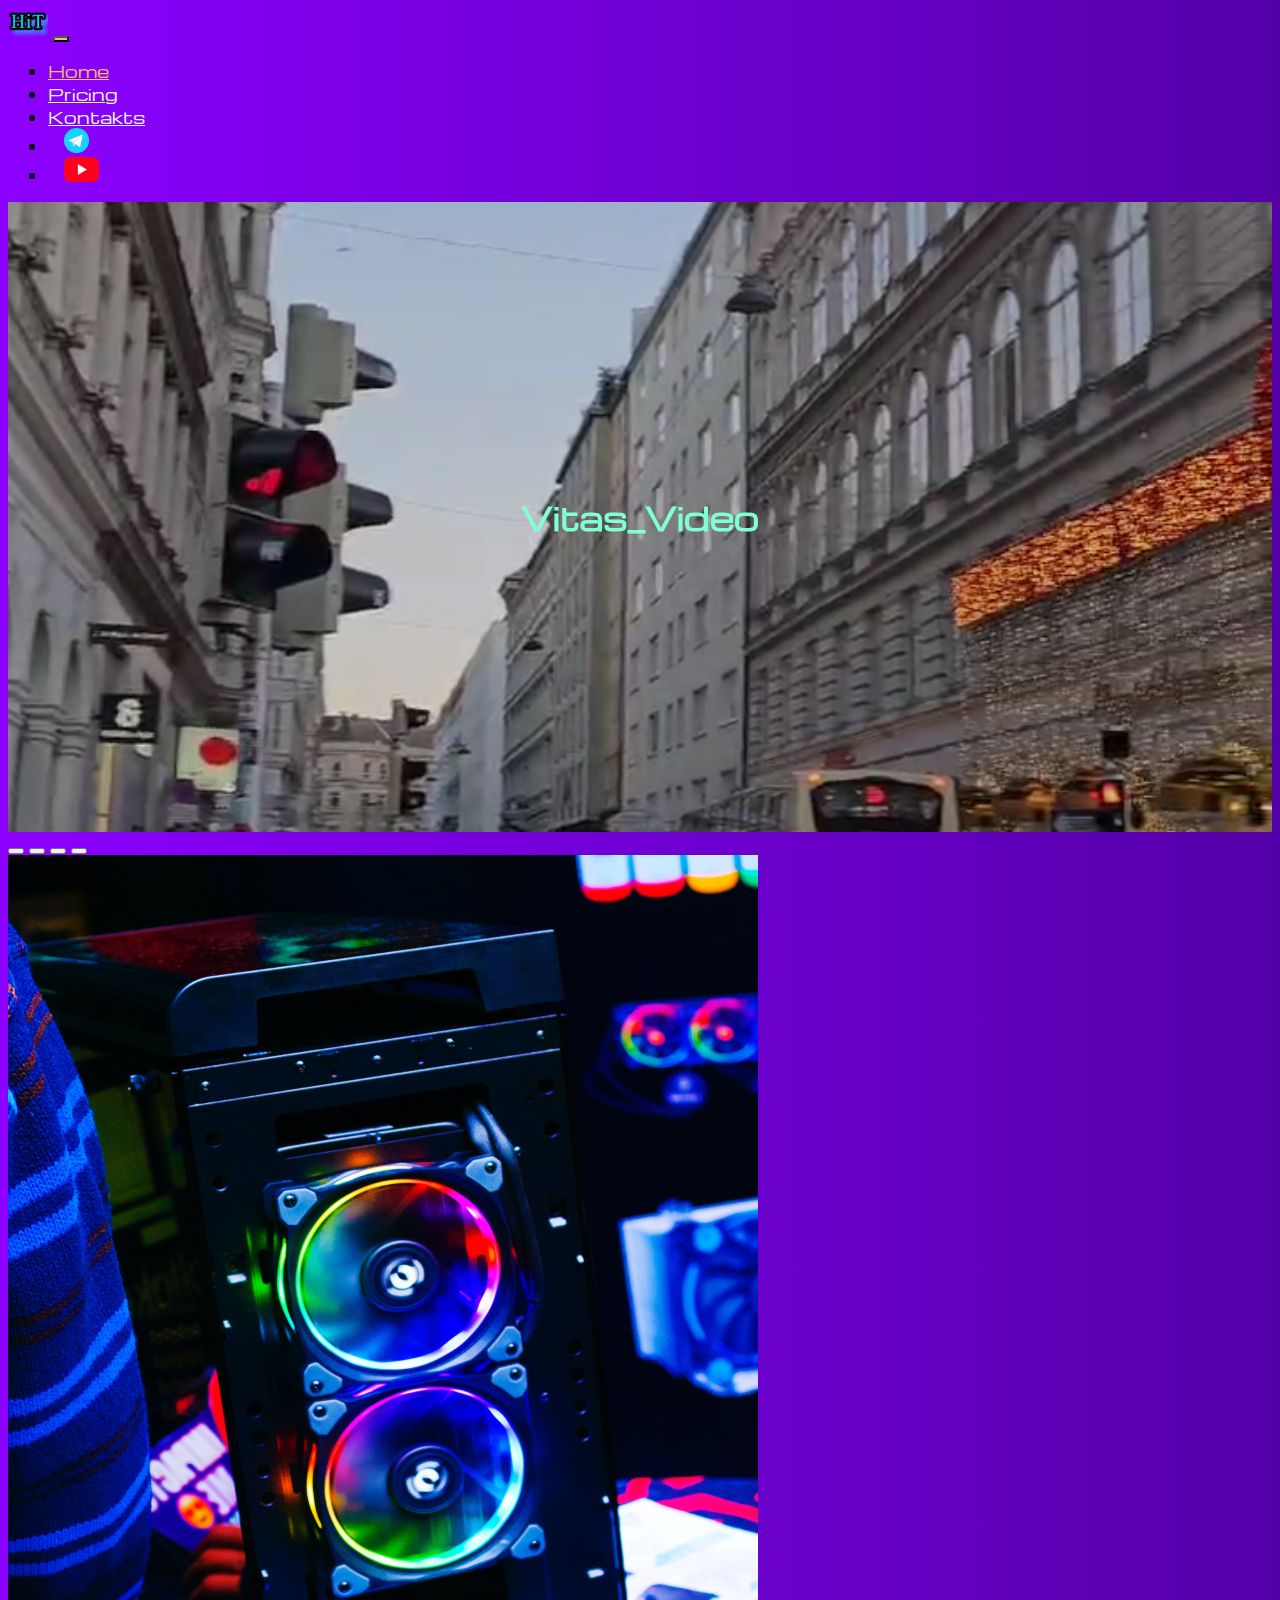
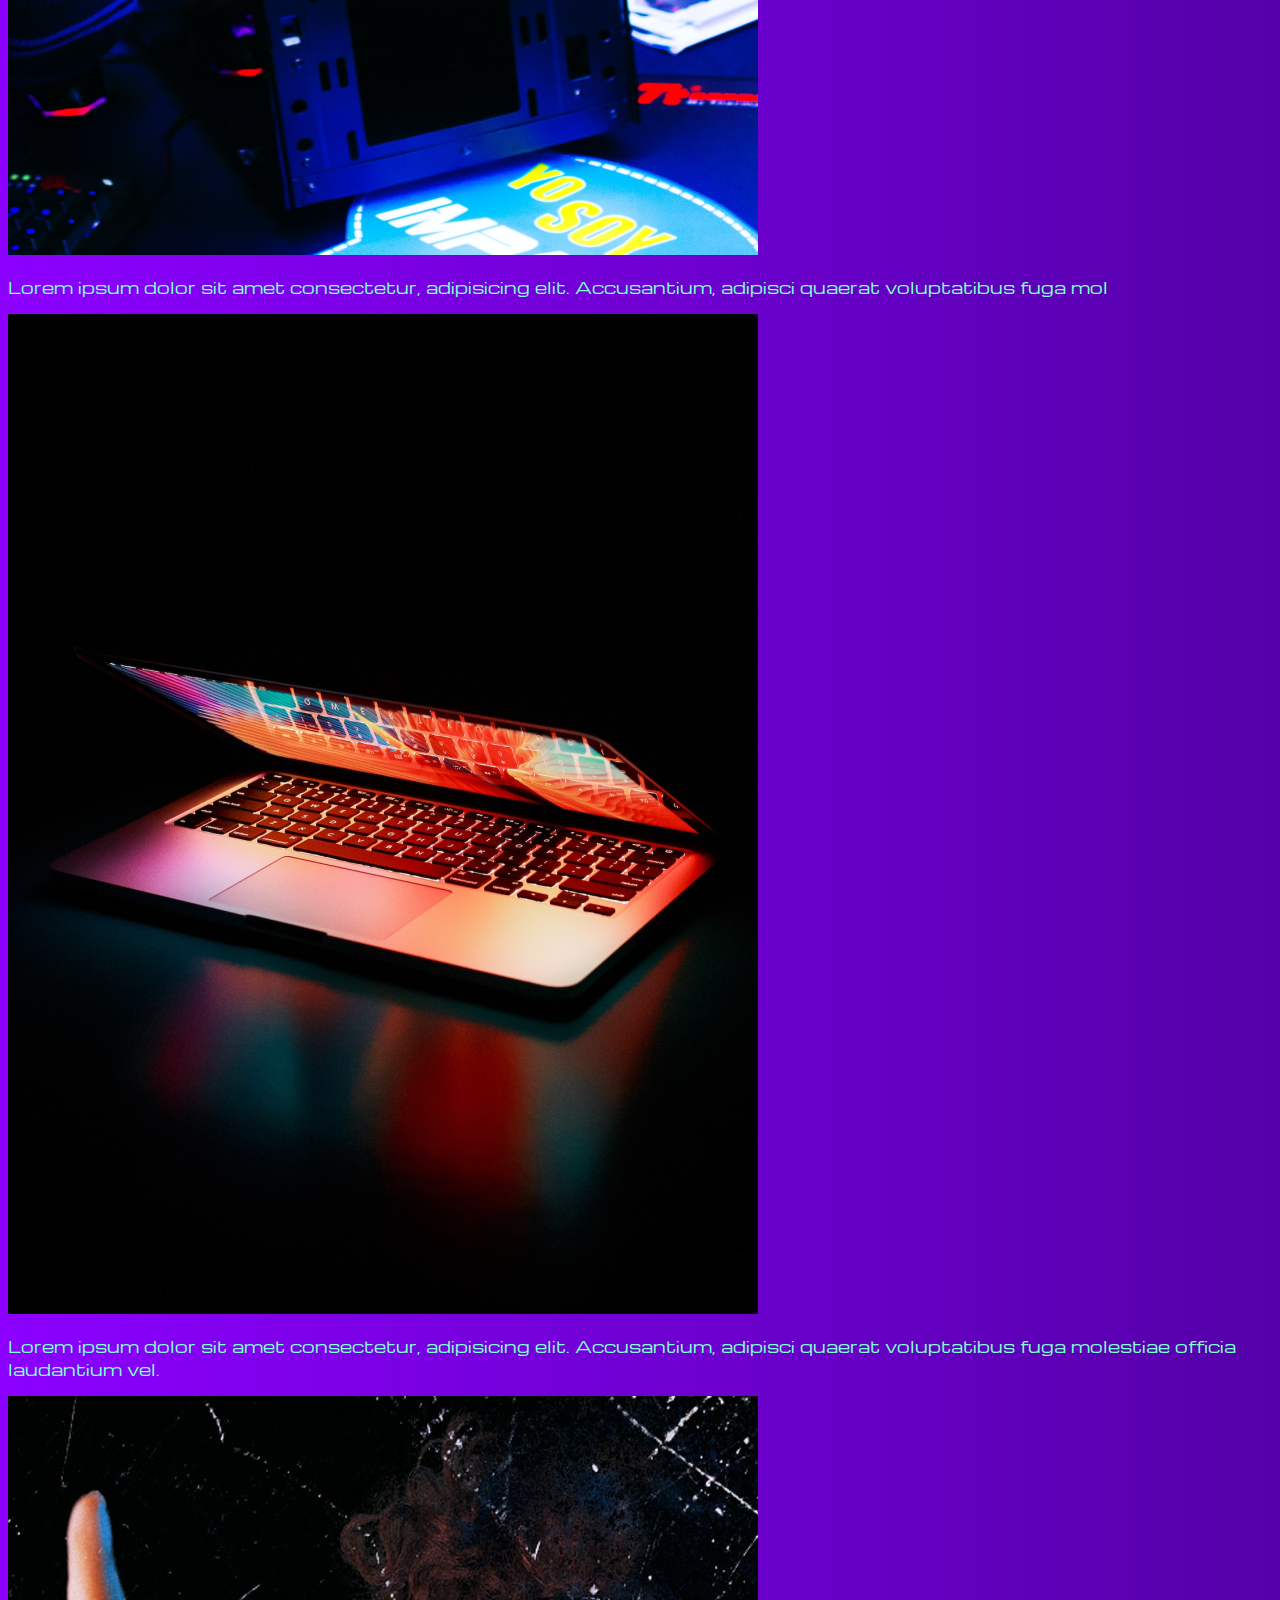
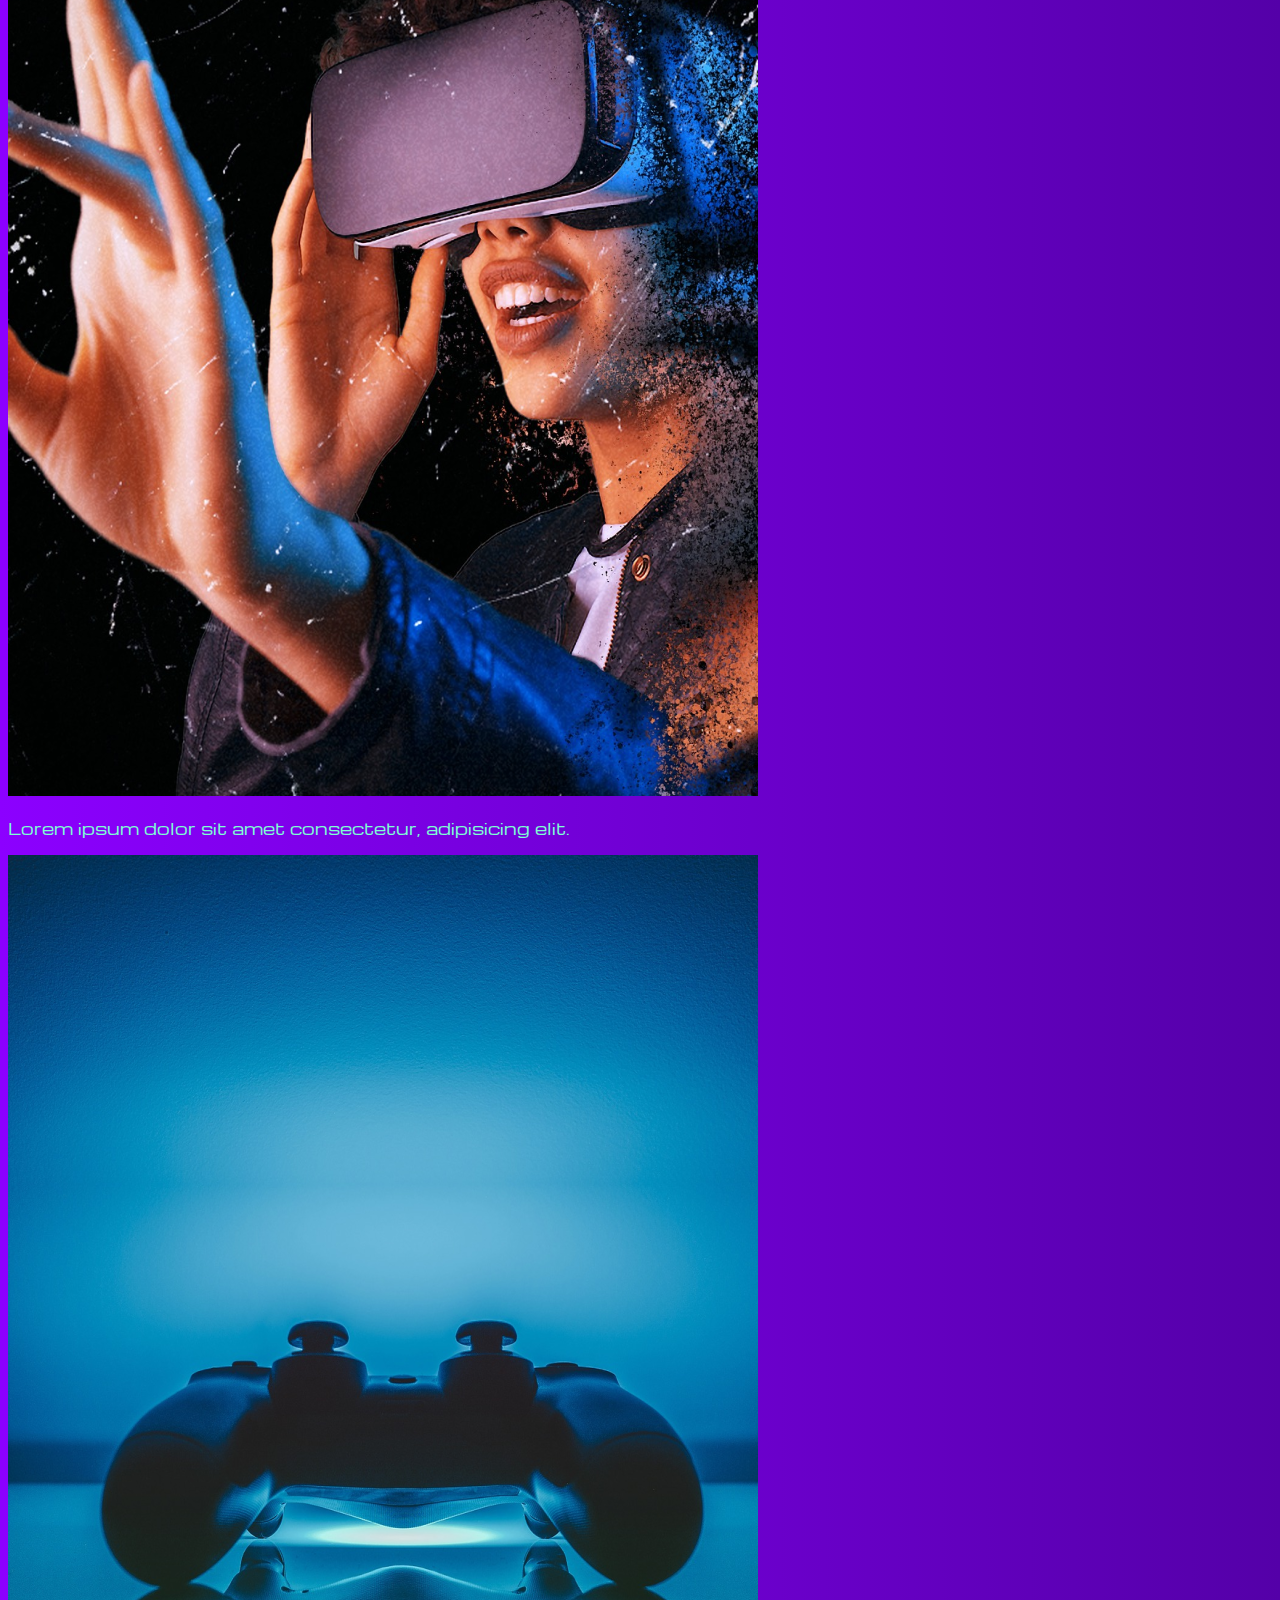
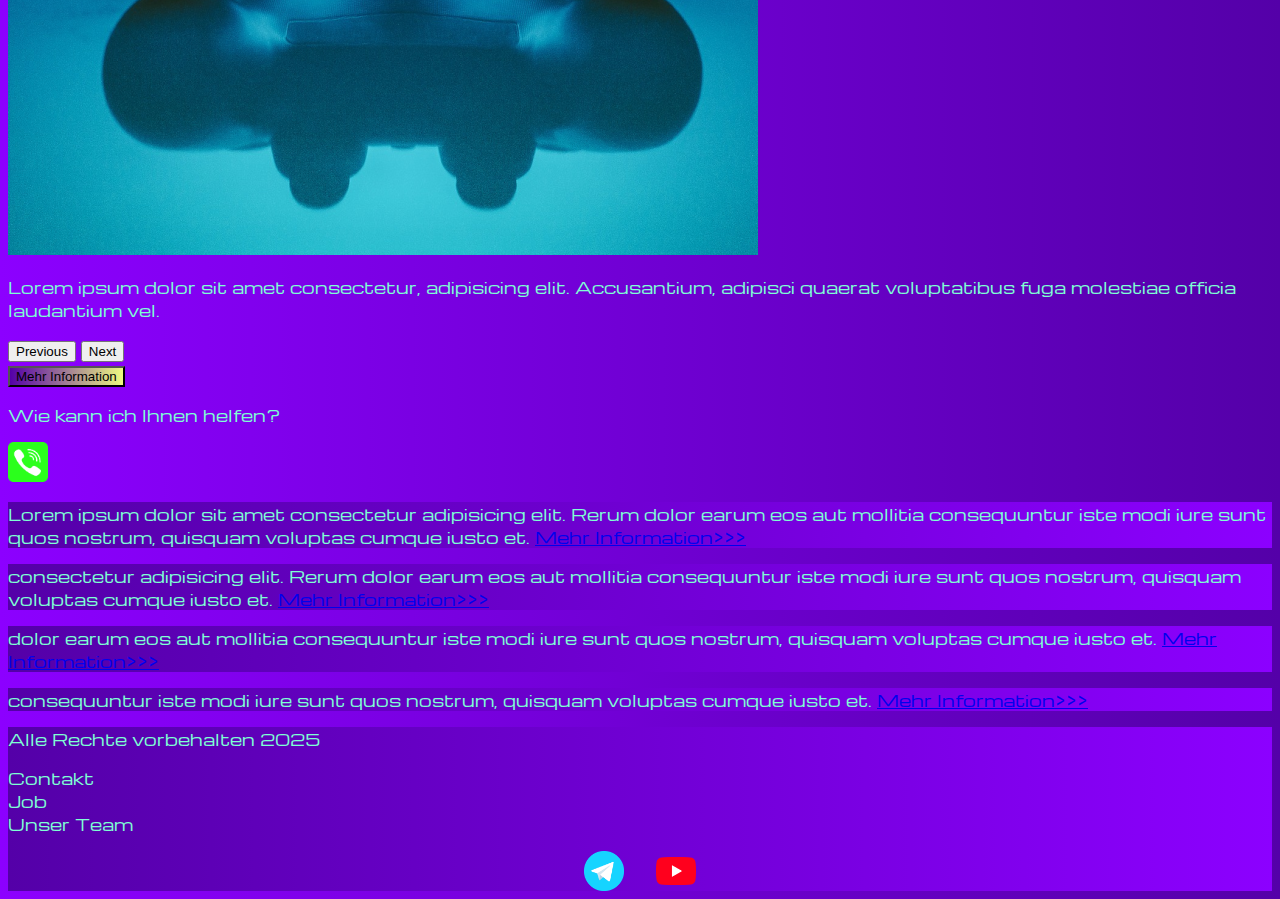
<file: index.html>
<!DOCTYPE html>
<html lang="en">

<head>
    <meta charset="UTF-8">
    <meta name="viewport" content="width=device-width, initial-scale=1.0">

    <link href="https://cdn.jsdelivr.net/npm/bootstrap@5.0.2/dist/css/bootstrap.min.css" rel="stylesheet"
        integrity="sha384-EVSTQN3/azprG1Anm3QDgpJLIm9Nao0Yz1ztcQTwFspd3yD65VohhpuuCOmLASjC" crossorigin="anonymous">

    <link rel="stylesheet" href="source/styles/mycss.css">
    <link rel="stylesheet" href="source/styles/bgvideo.css">

    <link rel="apple-touch-icon" sizes="180x180" href="source/files/favicon_io/apple-touch-icon.png">
    <link rel="icon" type="image/png" sizes="32x32" href="source/files/favicon_io/favicon-32x32.png">
    <link rel="icon" type="image/png" sizes="16x16" href="source/files/favicon_io/favicon-16x16.png">
    <link rel="manifest" href="source/files/favicon_io/site.webmanifest">
    

    <title>Vitas</title>

</head>

<body>
    <header>
        <nav class="navbar navbar-expand-lg navbar-light bg-dark">
            <div class="container-fluid">
                <a class="navbar-brand" href="/"><img src="source/images/logo.png" alt="..."></a>
                <button class="navbar-toggler" type="button" data-bs-toggle="collapse" data-bs-target="#navbarNav"
                    aria-controls="navbarNav" aria-expanded="false" aria-label="Toggle navigation">
                    <span class="navbar-toggler-icon"></span>
                </button>
                <div class="collapse navbar-collapse" id="navbarNav">
                    <ul class="navbar-nav">
                        <li class="nav-item">
                            <a class="nav-link active" aria-current="page" href="/">Home</a>
                        </li>
                        <li class="nav-item">
                            <a class="nav-link" href="pricing.html">Pricing</a>
                        </li>
                        <li class="nav-item">
                            <a class="nav-link" href="pricing.html">Kontakts</a>
                        </li>
                        <li class="nav-item">
                            <a class="nav-link" href="pricing.html">
                                <img class="tg-anim" style="width: 25px; margin-inline: 1em;" src="source/files/tg.png"
                                    alt="">
                            </a>
                        </li>
                        <li class="nav-item">
                            <a class="nav-link" href="pricing.html">
                                <img class="yt-anim" style="width: 35px; margin-inline: 1em;" src="source/files/yt.png"
                                    alt="">
                            </a>
                        </li>
                    </ul>
                </div>
            </div>
        </nav>
    </header>

    <section>
        <div class="bgvideo">
            <video src="source/files/bg-video.mp4" type="video/mp4" autoplay muted loop ></video>
            <div class="effect"></div>
            <div class="video-text">
                <h1>Vitas_Video</h1>
            </div>
        </div>

        <div class="container-fluid mt-4"></div>
        <div class="row">
            <div class="col-lg-1 sl">
                
            </div>

            <div class="col-lg-8 col-md-12">
                <div class="row">

                    <div id="carouselExampleIndicators" class="carousel slide" data-bs-ride="true">
                        <div class="carousel-indicators">
                            <button type="button" data-bs-target="#carouselExampleIndicators" data-bs-slide-to="0"
                                class="active" aria-current="true" aria-label="Slide 1"></button>
                            <button type="button" data-bs-target="#carouselExampleIndicators" data-bs-slide-to="1"
                                aria-label="Slide 2"></button>
                            <button type="button" data-bs-target="#carouselExampleIndicators" data-bs-slide-to="2"
                                aria-label="Slide 3"></button>
                            <button type="button" data-bs-target="#carouselExampleIndicators" data-bs-slide-to="3"
                                aria-label="Slide 4"></button>

                        </div>
                        <div class="carousel-inner">
                            <div class="carousel-item active">
                                <div class="d-block w-100">
                                    <div class="row">
                                        <div class="col-lg-6 col-md-6">
                                            <img src="source/images/gaming pc.png" class="w-100" alt="...">
                                        </div>
                                        <div class="col-lg-6 col-md-6 slide-text">
                                            <p>Lorem ipsum dolor sit amet consectetur, adipisicing elit. Accusantium,
                                                adipisci quaerat voluptatibus fuga mol</p>
                                        </div>
                                    </div>
                                </div>
                            </div>
                            <div class="carousel-item">
                                <div class="d-block w-100">
                                    <div class="row">
                                        <div class="col-lg-6 col-md-6">
                                            <img src="source/images/laptop.png" class="w-100" alt="...">
                                        </div>
                                        <div class="col-lg-6 col-md-6 slide-text">
                                            <p>Lorem ipsum dolor sit amet consectetur, adipisicing elit. Accusantium,
                                                adipisci quaerat voluptatibus fuga molestiae officia laudantium vel.</p>
                                        </div>
                                    </div>
                                </div>
                            </div>
                            <div class="carousel-item">
                                <div class="d-block w-100">
                                    <div class="row">
                                        <div class="col-lg-6 col-md-6">
                                            <img src="source/images/vr.png" class="w-100" alt="...">
                                        </div>
                                        <div class="col-lg-6 col-md-6 slide-text">
                                            <p> Lorem ipsum dolor sit amet consectetur, adipisicing elit. </p>
                                        </div>
                                    </div>
                                </div>
                            </div>
                            <div class="carousel-item">
                                <div class="d-block w-100">
                                    <div class="row">
                                        <div class="col-lg-6 col-md-6">
                                            <img src="source/images/controller.png" class="w-100" alt="...">
                                        </div>
                                        <div class="col-lg-6 col-md-6 slide-text">
                                            <p>Lorem ipsum dolor sit amet consectetur, adipisicing elit. Accusantium,
                                                adipisci quaerat voluptatibus fuga molestiae officia laudantium vel.</p>
                                        </div>
                                    </div>
                                </div>
                            </div>
                        </div>
                        <button class="carousel-control-prev" type="button" data-bs-target="#carouselExampleIndicators"
                            data-bs-slide="prev">
                            <span class="carousel-control-prev-icon" aria-hidden="true"></span>
                            <span class="visually-hidden">Previous</span>
                        </button>
                        <button class="carousel-control-next" type="button" data-bs-target="#carouselExampleIndicators"
                            data-bs-slide="next">
                            <span class="carousel-control-next-icon" aria-hidden="true"></span>
                            <span class="visually-hidden">Next</span>
                        </button>
                    </div>

                    <div class="col-lg-12 md-12 text-center mt-4">
                        <button type="button" class="btn btn-outline-primary btn-lg my-4">Mehr Information</button>
                    </div>

                    <div class="col-lg-12 md-12 text-center mt-4">
                        <p>Wie kann ich Ihnen helfen?</p>
                    </div>
                    <div class="col-lg-12 md-12 text-center">
                        <img class="call-anim" style="width: 40px;" src="source/files/phone.png" alt="">
                    </div>


                </div>
            </div>
            <div class="col-lg-3 col-md-12">
                <div class="row px-2">
                    <div class="col-lg-11 sidebar my-4">
                        <p>Lorem ipsum dolor sit amet consectetur adipisicing elit. Rerum dolor earum eos aut mollitia
                            consequuntur iste modi iure sunt quos nostrum, quisquam voluptas cumque iusto et. <a
                                href="#">Mehr Information>>></a> </p>
                    </div>
                    <div class="col-lg-11 sidebar my-4">
                        <p> consectetur adipisicing elit. Rerum dolor earum eos aut mollitia consequuntur iste modi iure
                            sunt quos nostrum, quisquam voluptas cumque iusto et. <a href="#">Mehr Information>>></a>
                        </p>
                    </div>
                    <div class="col-lg-11 sidebar my-4">
                        <p> dolor earum eos aut mollitia consequuntur iste modi iure sunt quos nostrum, quisquam
                            voluptas cumque iusto et. <a href="#">Mehr Information>>></a> </p>
                    </div>
                    <div class="col-lg-11 sidebar my-4">
                        <p> consequuntur iste modi iure sunt quos nostrum, quisquam voluptas cumque iusto et. <a
                                href="#">Mehr Information>>></a> </p>
                    </div>

                </div>

            </div>

        </div>

    </section>

    <footer class="mt-4">
        <div class="container-fluid">
            <div class="row">
                <div class="col-lg-4 md-12 footer-text text-center">
                    <p>Alle Rechte vorbehalten 2025</p>
                </div>
                <div class="col-lg-4 md-12 footer-text text-center">
                    <p>Contakt <br> Job <br> Unser Team</p>
                </div>
                <div class="col-lg-4 md-12 media-links">
                    <img style="width: 40px; margin-inline: 1em;" src="source/files/tg.png" alt="">
                    <img style="width: 40px; margin-inline: 1em;" src="source/files/yt.png" alt="">
                </div>
            </div>
        </div>
    </footer>







    <script src="https://cdn.jsdelivr.net/npm/bootstrap@5.0.2/dist/js/bootstrap.bundle.min.js"
        integrity="sha384-MrcW6ZMFYlzcLA8Nl+NtUVF0sA7MsXsP1UyJoMp4YLEuNSfAP+JcXn/tWtIaxVXM"
        crossorigin="anonymous"></script>
</body>

</html>
</file>
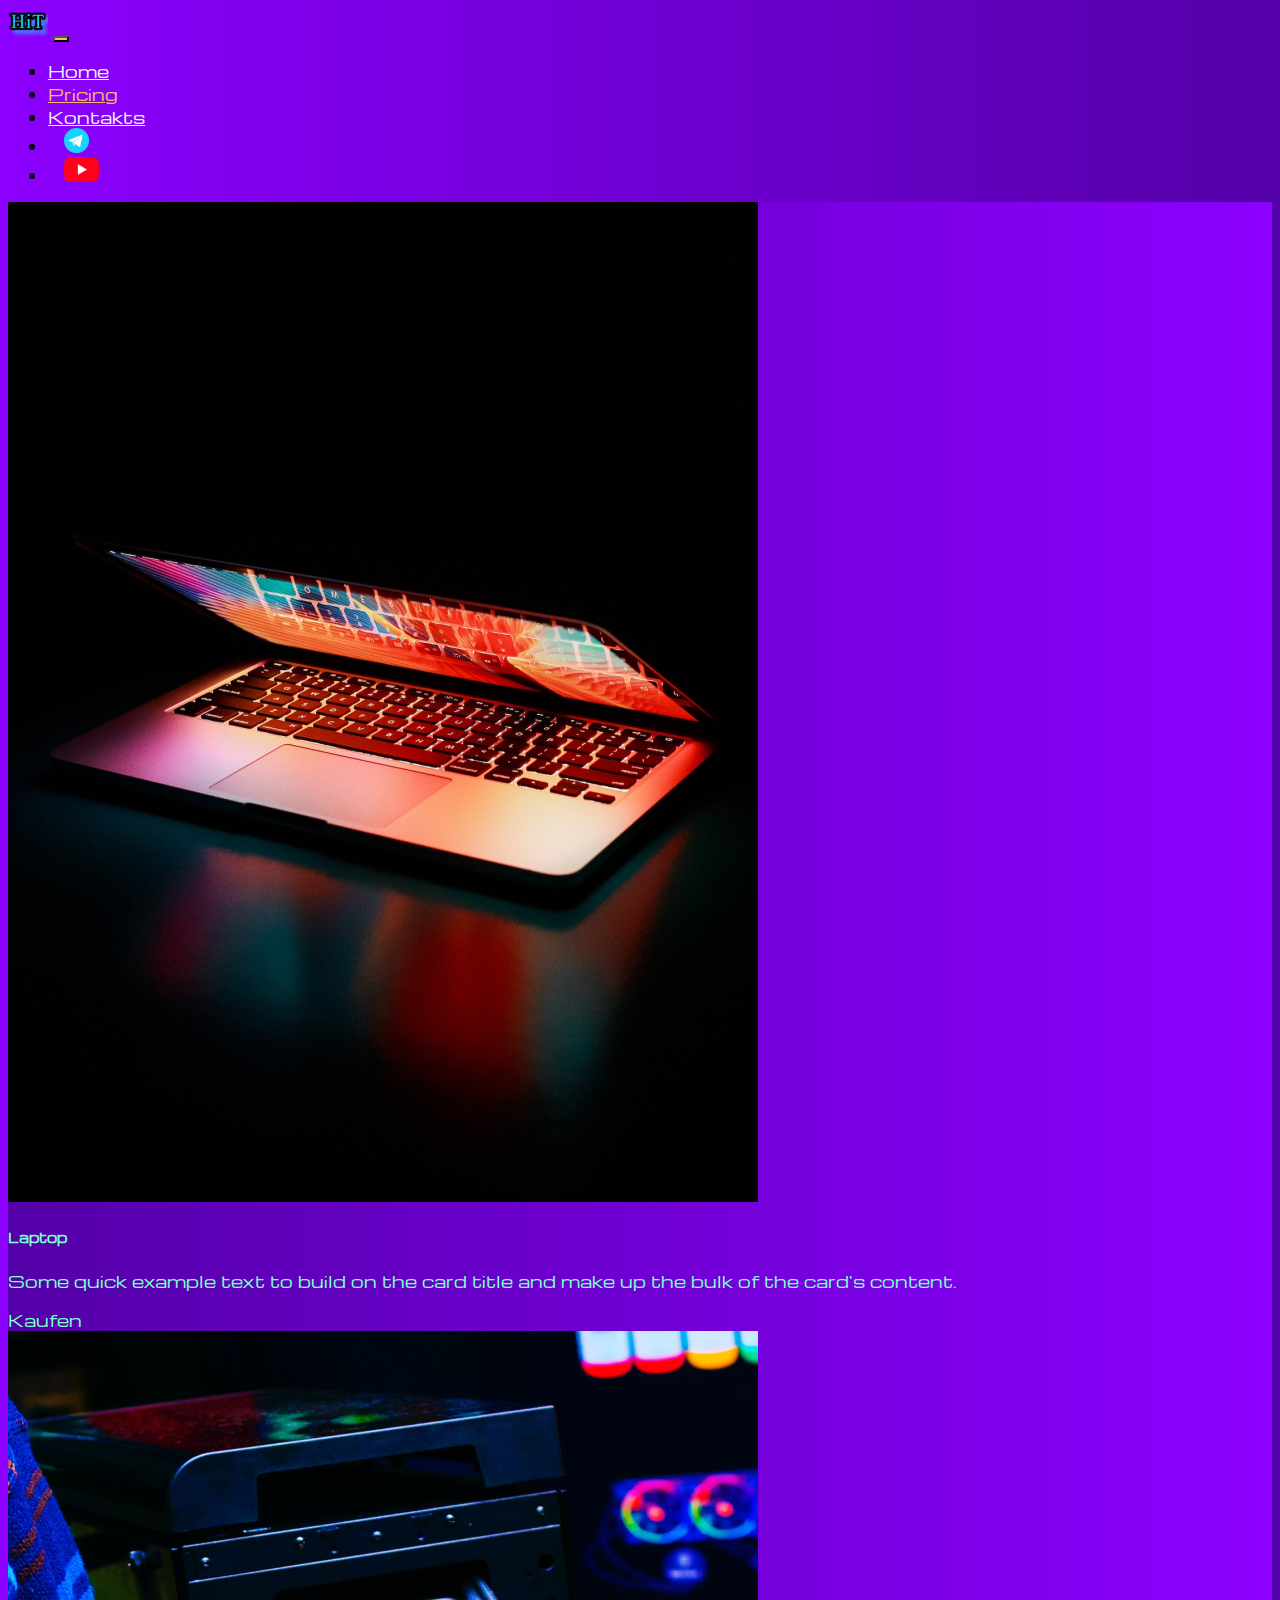
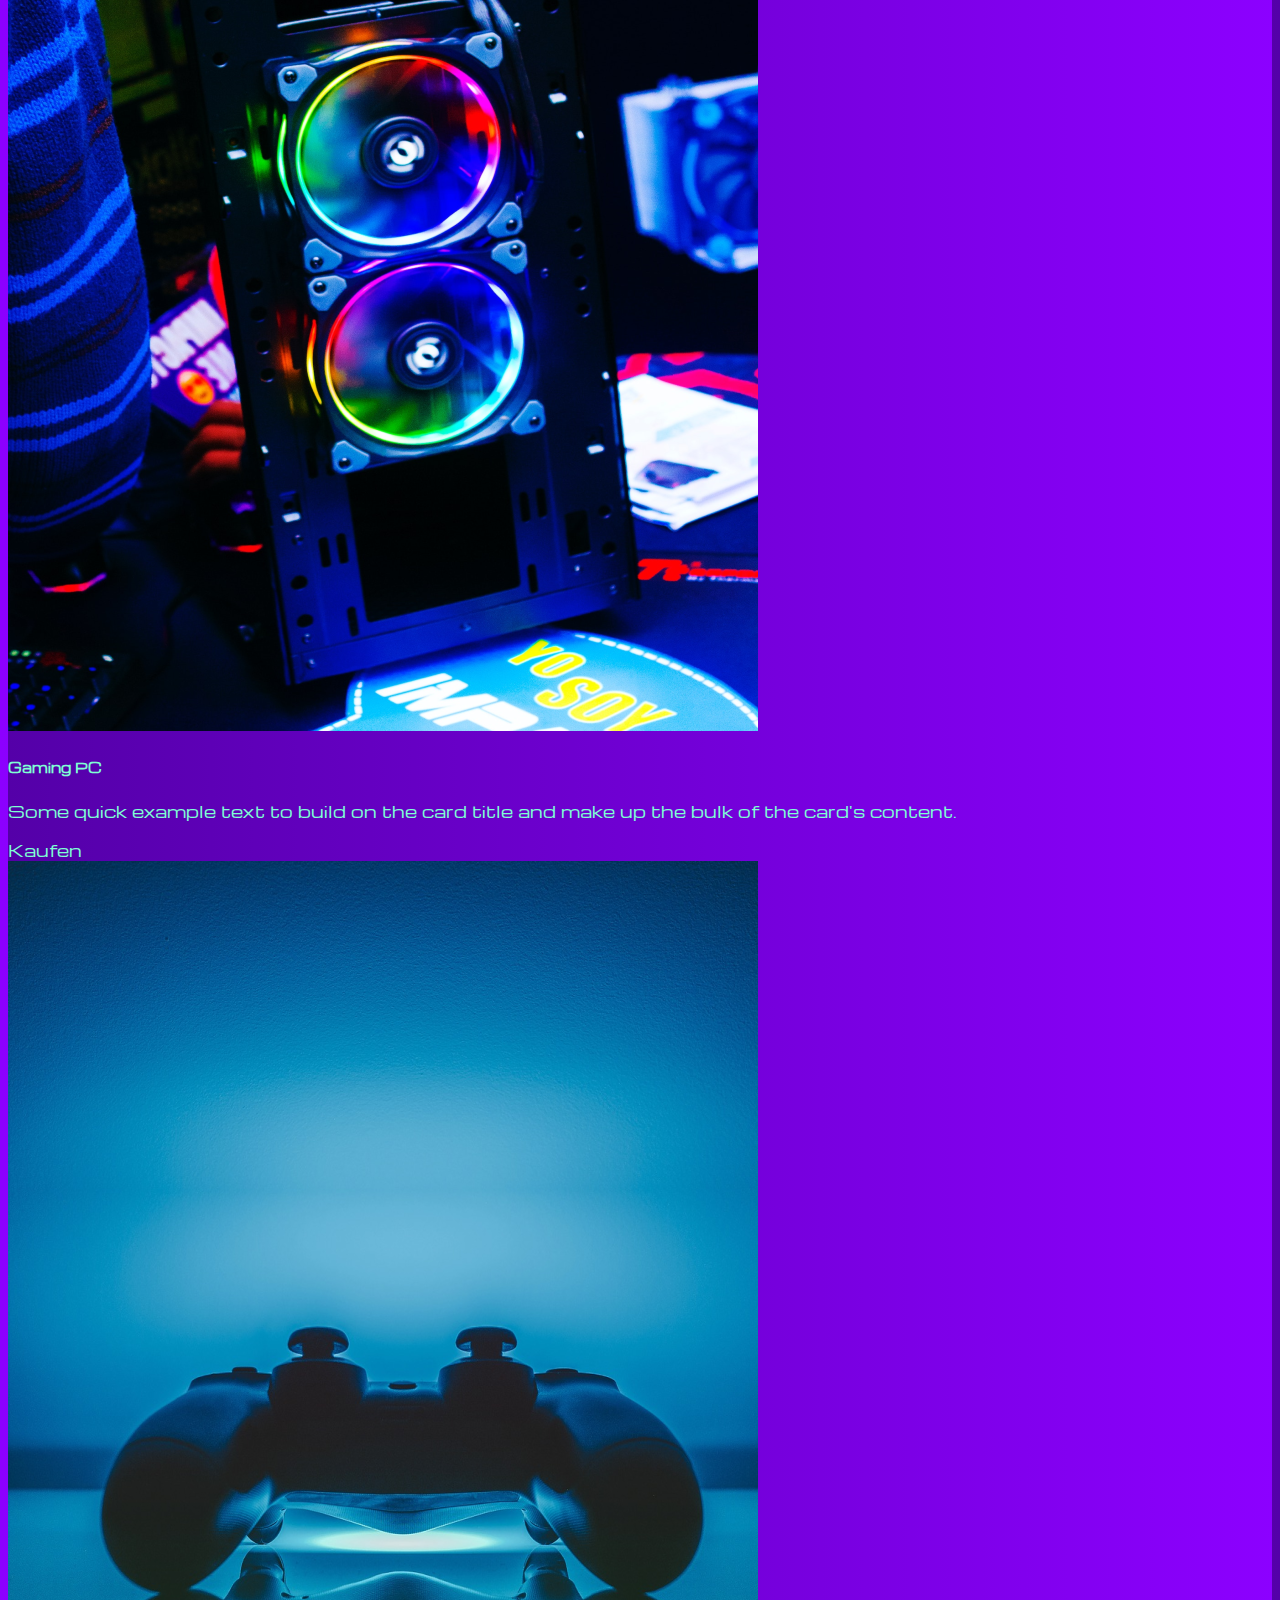
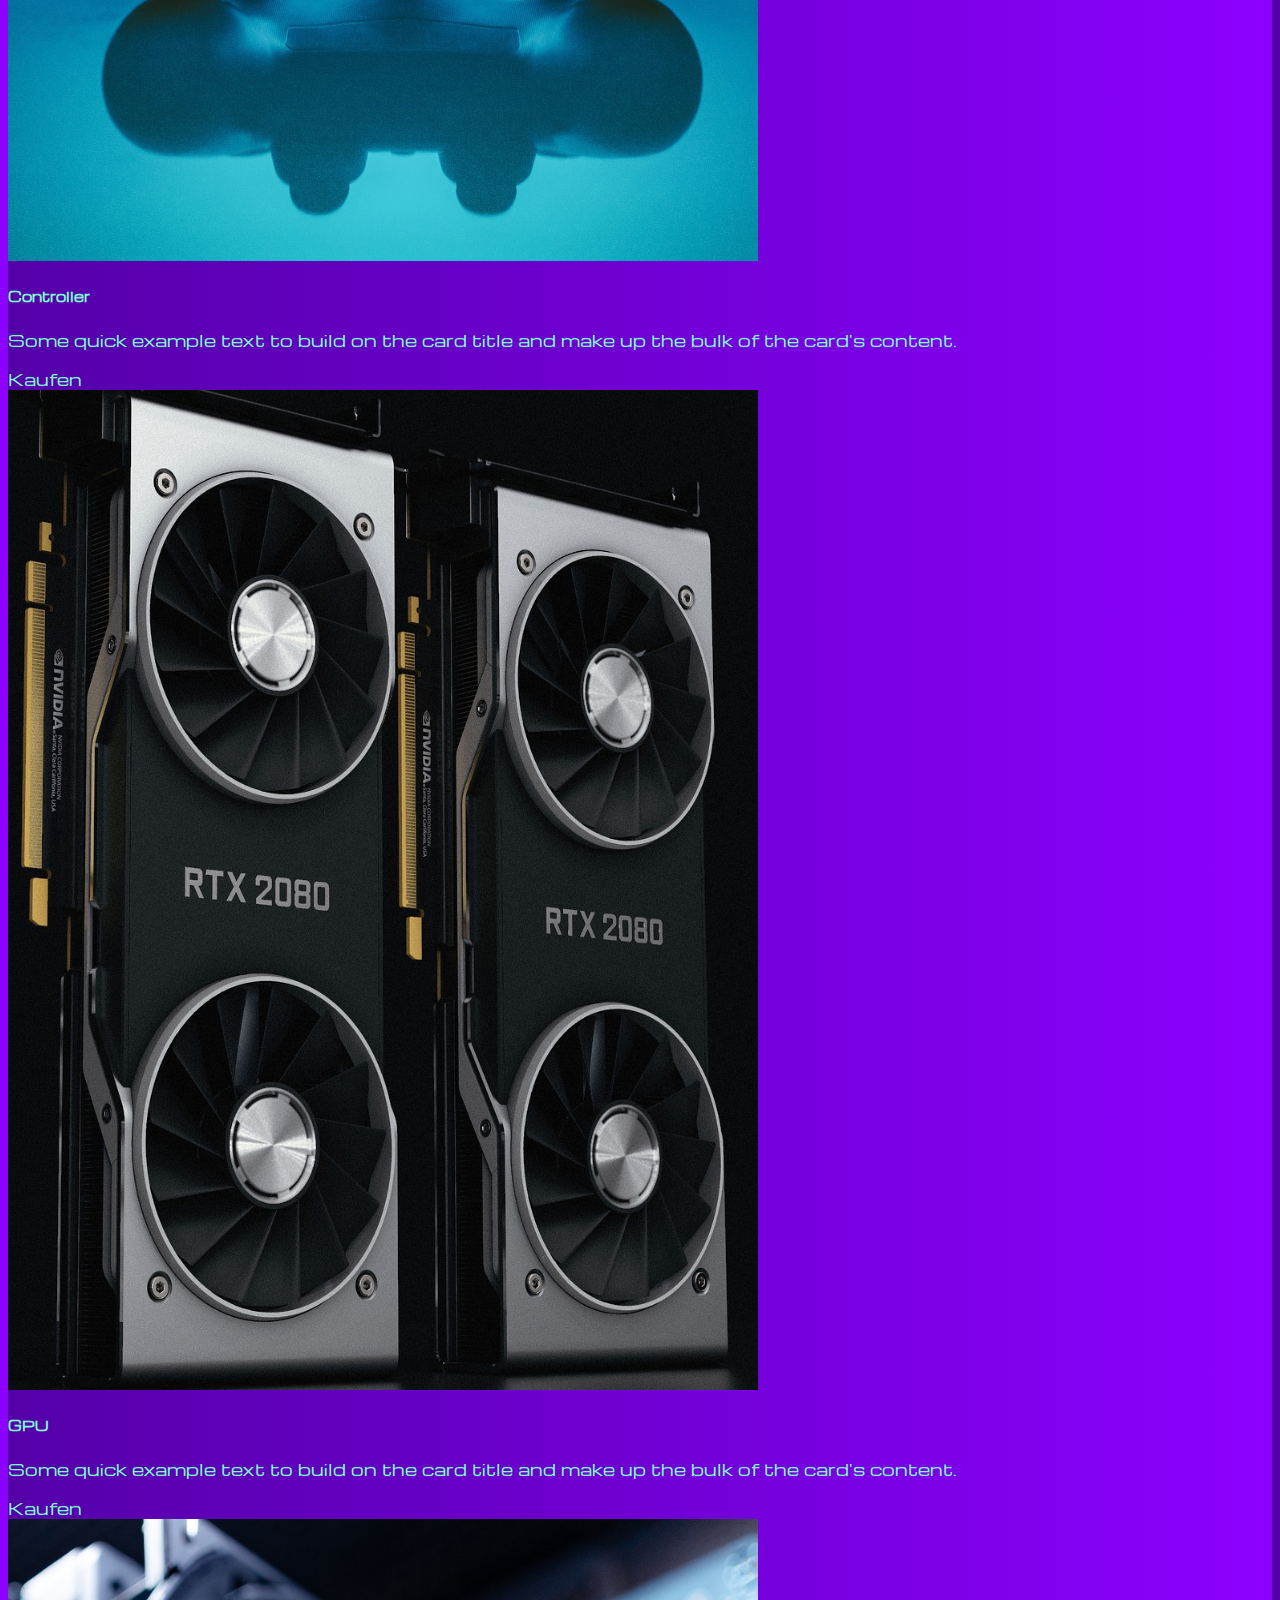
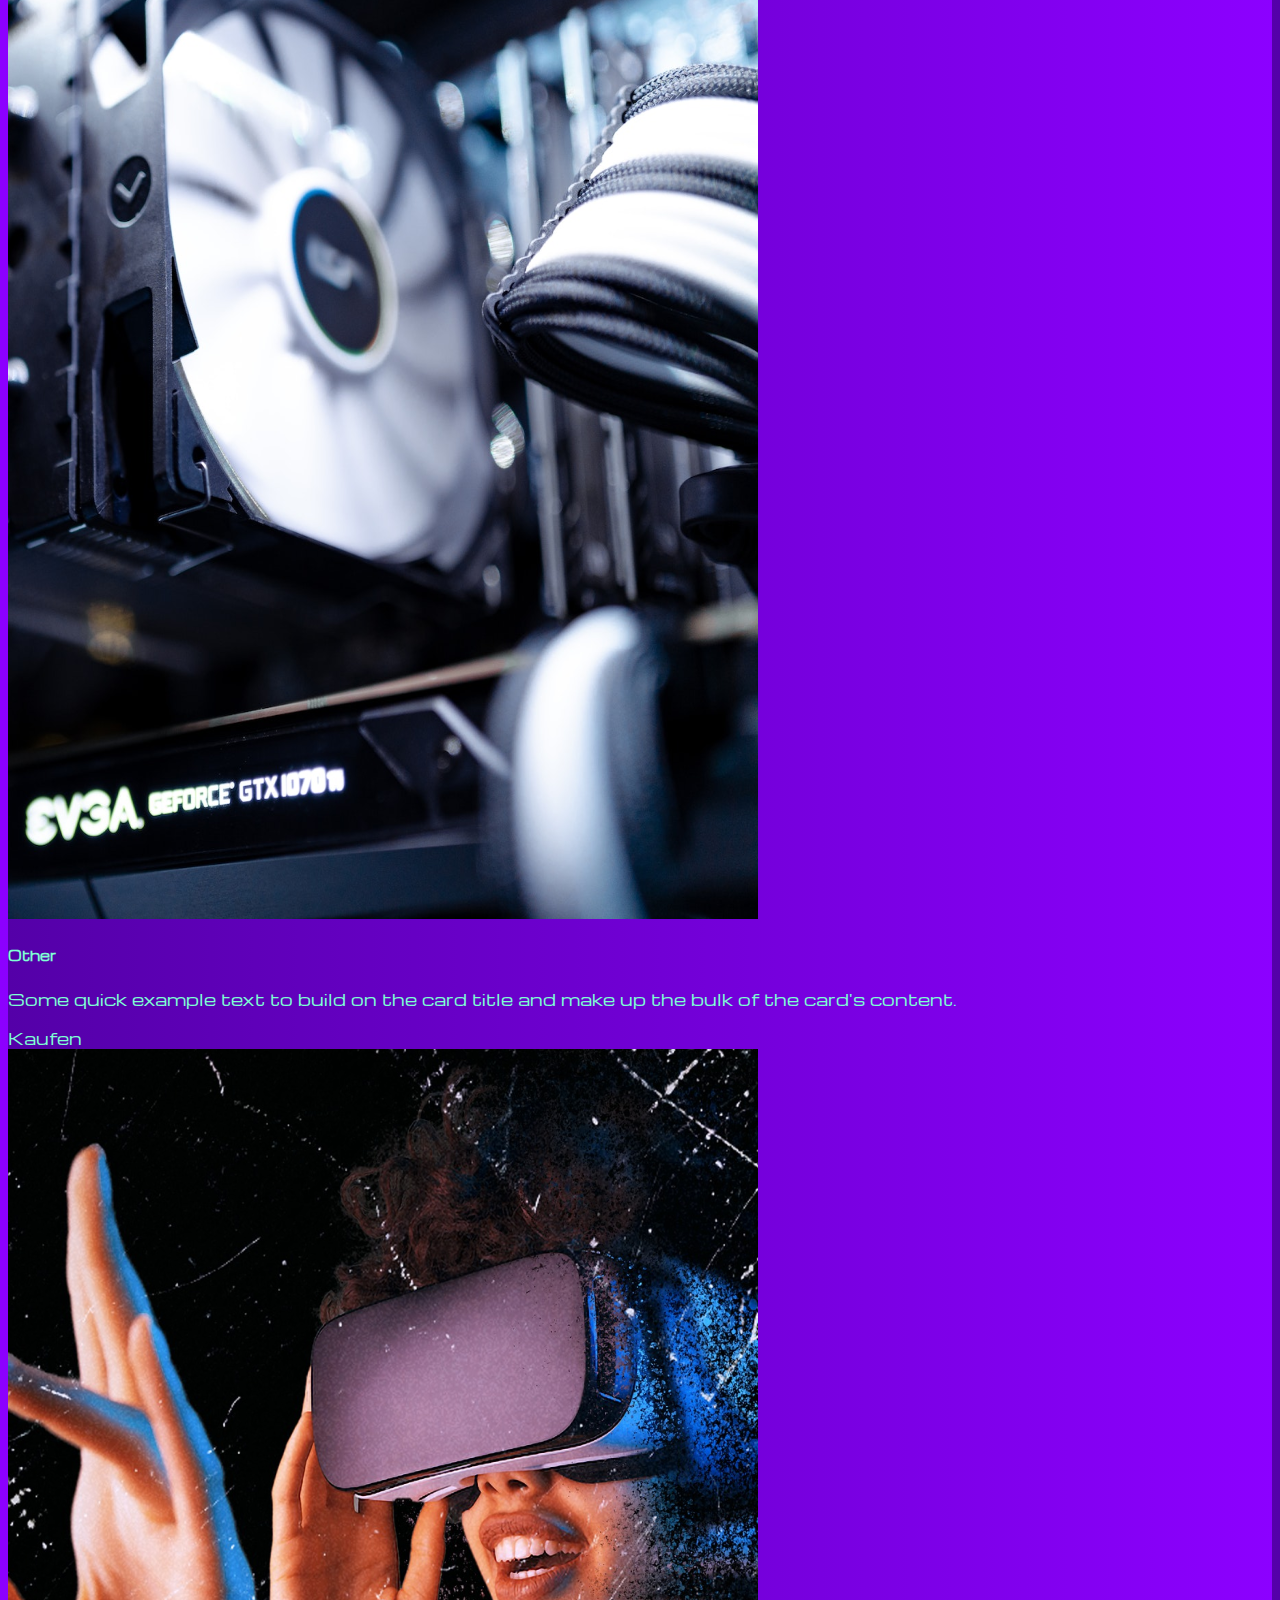
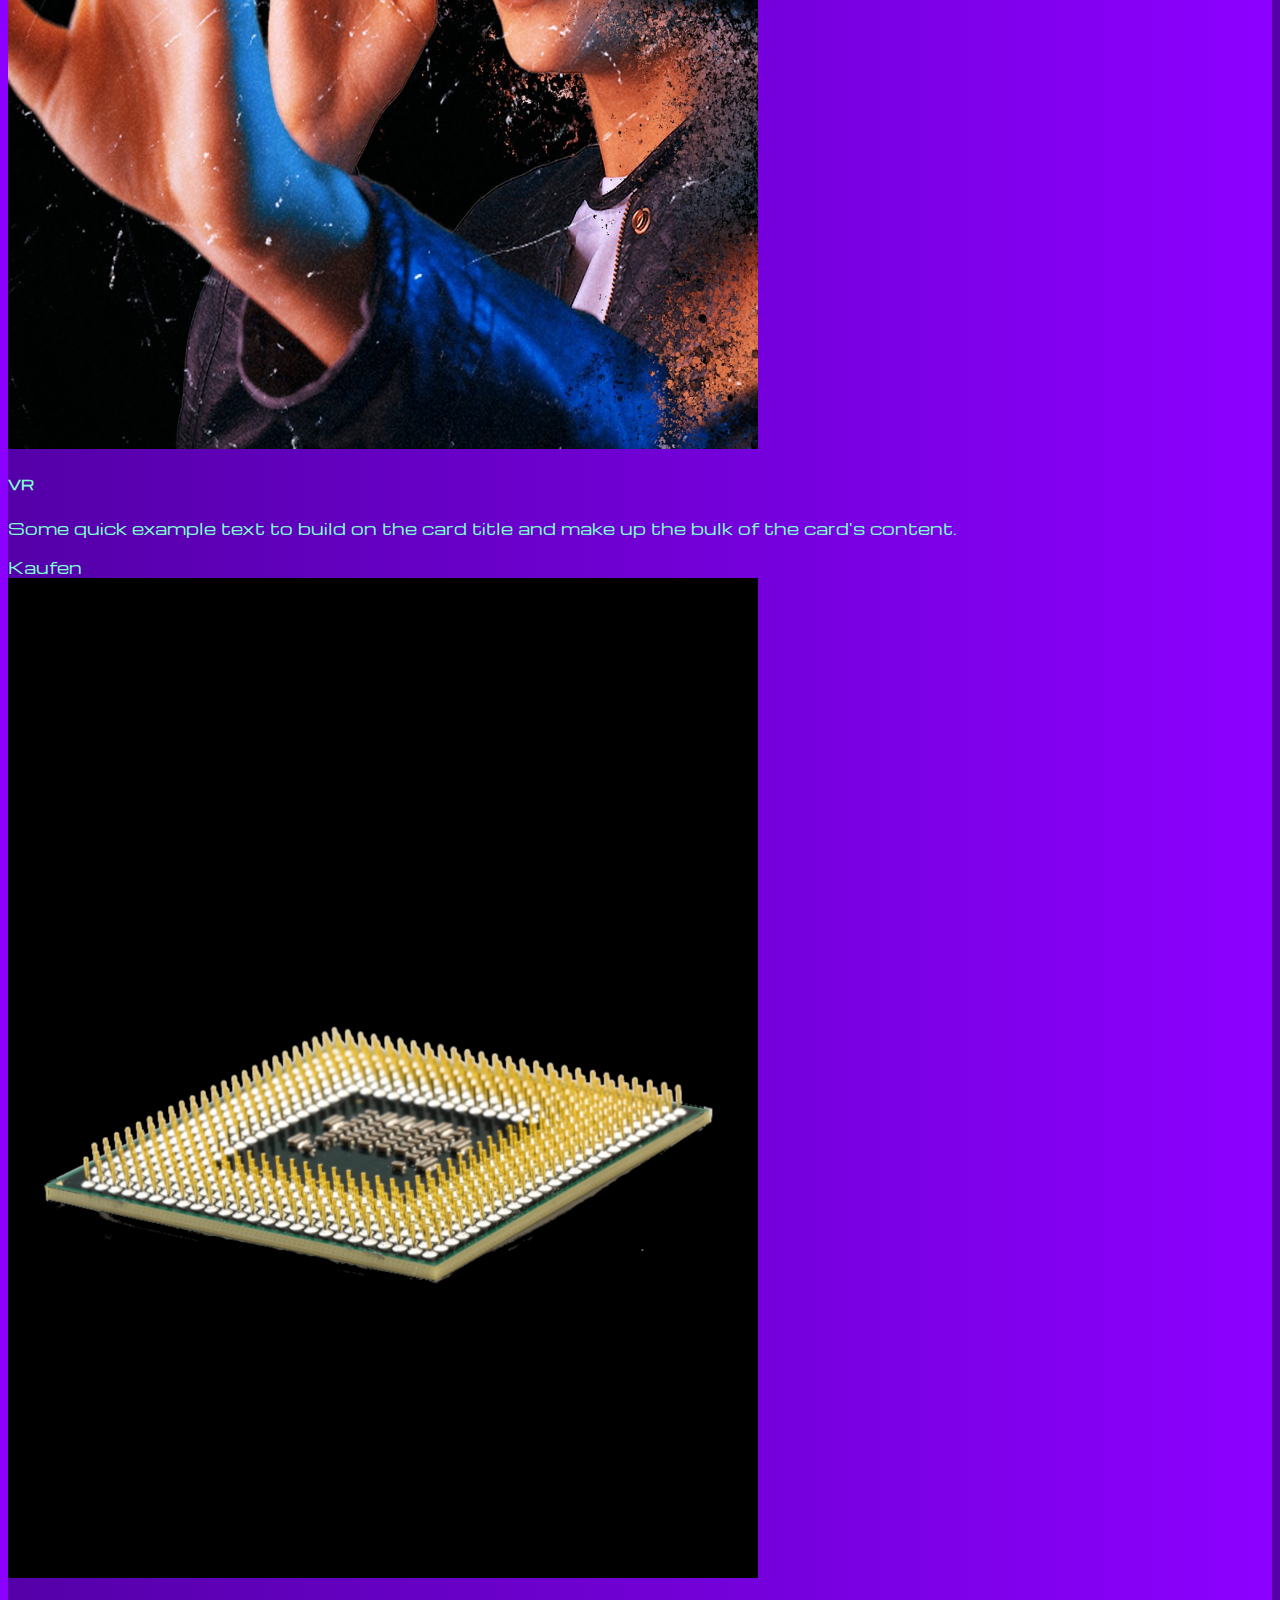
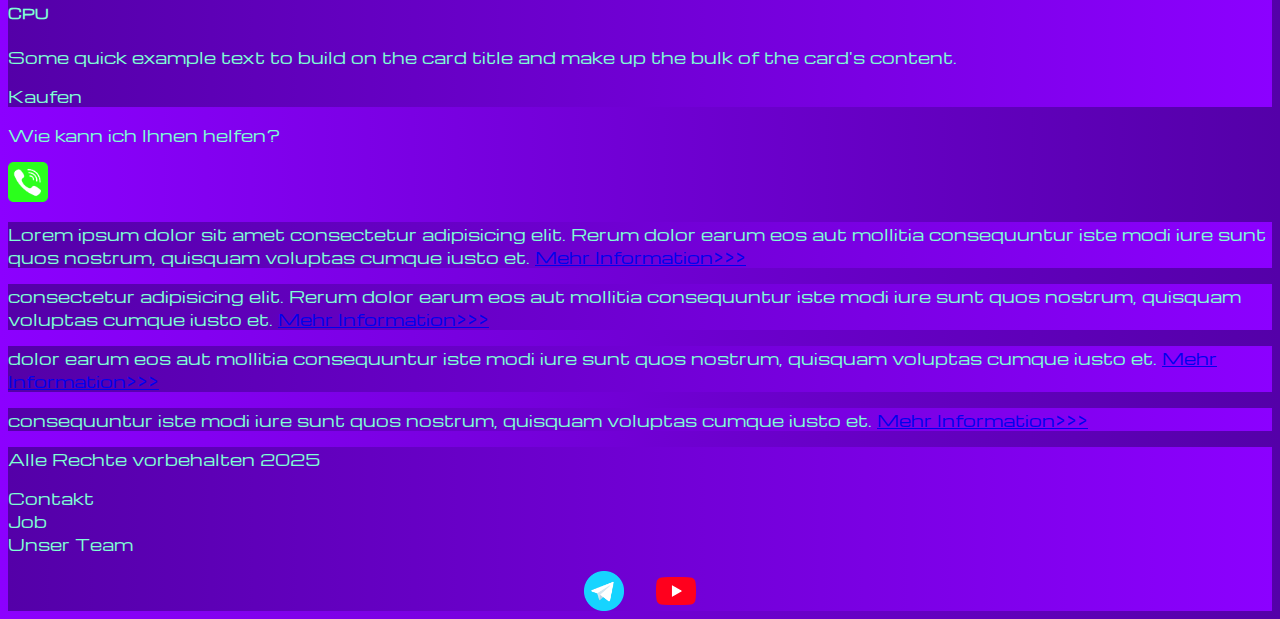
<file: pricing.html>
<!DOCTYPE html>
<html lang="en">

<head>
  <meta charset="UTF-8">
  <meta name="viewport" content="width=device-width, initial-scale=1.0">
  <link href="https://cdn.jsdelivr.net/npm/bootstrap@5.0.2/dist/css/bootstrap.min.css" rel="stylesheet"
    integrity="sha384-EVSTQN3/azprG1Anm3QDgpJLIm9Nao0Yz1ztcQTwFspd3yD65VohhpuuCOmLASjC" crossorigin="anonymous">
  <link rel="stylesheet" href="source/styles/mycss.css">
  <title>Vitas</title>
</head>

<body>
  <header>
    <nav class="navbar navbar-expand-lg navbar-light bg-dark">
      <div class="container-fluid">
        <a class="navbar-brand" href="/"><img src="source/images/logo.png" alt="..."></a>
        <button class="navbar-toggler" type="button" data-bs-toggle="collapse" data-bs-target="#navbarNav"
          aria-controls="navbarNav" aria-expanded="false" aria-label="Toggle navigation">
          <span class="navbar-toggler-icon"></span>
        </button>
        <div class="collapse navbar-collapse" id="navbarNav">
          <ul class="navbar-nav">
            <li class="nav-item">
              <a class="nav-link " aria-current="page" href="/">Home</a>
            </li>
            <li class="nav-item">
              <a class="nav-link active" href="pricing.html">Pricing</a>
            </li>
            <li class="nav-item">
              <a class="nav-link" href="pricing.html">Kontakts</a>
            </li>
            <li class="nav-item">
              <a class="nav-link" href="pricing.html">
                <img style="width: 25px; margin-inline: 1em;" src="source/files/tg.png" alt="">
              </a>
            </li>
            <li class="nav-item">
              <a class="nav-link" href="pricing.html">
                <img style="width: 35px; margin-inline: 1em;" src="source/files/yt.png" alt="">
              </a>
            </li>
          </ul>
        </div>
      </div>
    </nav>
  </header>

  <section>
    <div class="container-fluid mt-4">
      <div class="row">
        <div class="col-lg-1">

        </div>
        <div class="col-lg-8 col-md-12">
          <div class="row">
            <div class="col-lg-4 col-md-6 mt-4">
              <div class="card">
                <a href="#"><img src="source/images/laptop.png" class="card-img-top" alt="Laptop"></a>
                <div class="card-body">
                  <h5 class="card-title"><a href="#">Laptop</a></h5>
                  <p class="card-text"><a href="#">
                      Some quick example text to build on the card title and make up the bulk of the
                      card's
                      content.
                    </a></p>
                  <a href="#" class="btn btn-primary">Kaufen</a>
                </div>
              </div>
            </div>
            <div class="col-lg-4 col-md-6 mt-4">
              <div class="card">
                <img src="source/images/gaming pc.png" class="card-img-top" alt="Gaming PC">
                <div class="card-body">
                  <h5 class="card-title">Gaming PC</h5>
                  <p class="card-text">Some quick example text to build on the card title and make up the bulk of the
                    card's
                    content.</p>
                  <a href="#" class="btn btn-primary">Kaufen</a>
                </div>
              </div>
            </div>
            <div class="col-lg-4 col-md-6 mt-4">
              <div class="card">
                <img src="source/images/controller.png" class="card-img-top" alt="Controller">
                <div class="card-body">
                  <h5 class="card-title">Controller</h5>
                  <p class="card-text">Some quick example text to build on the card title and make up the bulk of the
                    card's
                    content.</p>
                  <a href="#" class="btn btn-primary">Kaufen</a>
                </div>
              </div>
            </div>
            <div class="col-lg-4 col-md-6 mt-4">
              <div class="card">
                <img src="source/images/gpu.png" class="card-img-top" alt="GPU">
                <div class="card-body">
                  <h5 class="card-title">GPU</h5>
                  <p class="card-text">Some quick example text to build on the card title and make up the bulk of the
                    card's
                    content.</p>
                  <a href="#" class="btn btn-primary">Kaufen</a>
                </div>
              </div>
            </div>
            <div class="col-lg-4 col-md-6 mt-4">
              <div class="card">
                <img src="source/images/other.png" class="card-img-top" alt="Other">
                <div class="card-body">
                  <h5 class="card-title">Other</h5>
                  <p class="card-text">Some quick example text to build on the card title and make up the bulk of the
                    card's
                    content.</p>
                  <a href="#" class="btn btn-primary">Kaufen</a>
                </div>
              </div>
            </div>
            <div class="col-lg-4 col-md-6 mt-4">
              <div class="card">
                <img src="source/images/vr.png" class="card-img-top" alt="VR">
                <div class="card-body">
                  <h5 class="card-title">VR</h5>
                  <p class="card-text">Some quick example text to build on the card title and make up the bulk of the
                    card's
                    content.</p>
                  <a href="#" class="btn btn-primary">Kaufen</a>
                </div>
              </div>
            </div>
            <div class="col-lg-4 col-md-6 mt-4">
              <div class="card">
                <img src="source/images/cpu (1).png" class="card-img-top" alt="CPU">
                <div class="card-body">
                  <h5 class="card-title">CPU</h5>
                  <p class="card-text">Some quick example text to build on the card title and make up the bulk of the
                    card's
                    content.</p>
                  <a href="#" class="btn btn-primary">Kaufen</a>
                </div>
              </div>
            </div>
          </div>

          <div class="col-lg-12 md-12 text-center mt-4">
            <p>Wie kann ich Ihnen helfen?</p>
          </div>
          <div class="col-lg-12 md-12 text-center">
            <img class="call-anim" style="width: 40px;" src="source/files/phone.png" alt="">
          </div>


        </div>


        <div class="col-lg-3 col-md-12">
          <div class="row px-2">
            <div class="col-lg-11 sidebar my-4">
              <p>Lorem ipsum dolor sit amet consectetur adipisicing elit. Rerum dolor earum eos aut mollitia
                consequuntur
                iste modi iure sunt quos nostrum, quisquam voluptas cumque iusto et. <a href="#">Mehr Information>>></a>
              </p>
            </div>
            <div class="col-lg-11 sidebar my-4">
              <p> consectetur adipisicing elit. Rerum dolor earum eos aut mollitia consequuntur iste modi iure sunt quos
                nostrum, quisquam voluptas cumque iusto et. <a href="#">Mehr Information>>></a> </p>
            </div>
            <div class="col-lg-11 sidebar my-4">
              <p> dolor earum eos aut mollitia consequuntur iste modi iure sunt quos nostrum, quisquam voluptas cumque
                iusto et. <a href="#">Mehr Information>>></a> </p>
            </div>
            <div class="col-lg-11 sidebar my-4">
              <p> consequuntur iste modi iure sunt quos nostrum, quisquam voluptas cumque iusto et. <a href="#">Mehr
                  Information>>></a> </p>
            </div>

          </div>

        </div>

      </div>
    </div>

  </section>

  <footer class="mt-4">
    <div class="container-fluid">
      <div class="row">
        <div class="col-lg-4 md-12 footer-text text-center">
          <p>Alle Rechte vorbehalten 2025</p>
        </div>
        <div class="col-lg-4 md-12 footer-text text-center">
          <p>Contakt <br> Job <br> Unser Team</p>
        </div>
        <div class="col-lg-4 md-12 media-links">
          <img style="width: 40px; margin-inline: 1em;" src="source/files/tg.png" alt="">
          <img style="width: 40px; margin-inline: 1em;" src="source/files/yt.png" alt="">
        </div>
      </div>
    </div>
  </footer>







  <script src="https://cdn.jsdelivr.net/npm/bootstrap@5.0.2/dist/js/bootstrap.bundle.min.js"
    integrity="sha384-MrcW6ZMFYlzcLA8Nl+NtUVF0sA7MsXsP1UyJoMp4YLEuNSfAP+JcXn/tWtIaxVXM"
    crossorigin="anonymous"></script>
</body>

</html>
</file>
<file: source/styles/mycss.css>
@import url('https://fonts.googleapis.com/css?family=Michroma&display=swap') ;

body {
    font-family: Michroma, serif;
    background: linear-gradient(90deg, #8c00ff 0%, #5400a8 100%);
}
p {
    color: aquamarine;
}
.navbar-light .navbar-nav .nav-link{
    color: rgb(237, 249, 245);
}

.navbar-light .navbar-nav .nav-link.active {
    color: rgb(247, 186, 110);
}

.navbar-brand img{
    width: 40px;
}

.navbar-toggler {
    background-color: rgb(247, 186, 110);
}

.sidebar {
    color: rgb(237, 249, 245);
    background: linear-gradient(270deg, #8c00ff 0%, #5400a8 100%);

}

.sl{
	margin-left: auto;

}
.card {
    background: linear-gradient(270deg, #8c00ff 0%, #5400a8 100%);
    color: aquamarine;
}
 
.card a{
    text-decoration: none;
    color: aquamarine;
}

.slide-text,
.footer-text {
    color: aquamarine;
    margin: auto auto;
}

footer {
    background: linear-gradient(270deg, #8c00ff 0%, #5400a8 100%);

}

.btn-outline-primary {
    background: linear-gradient(270deg, #eefa80 0%, #5400a8 100%);

}

.media-links{
    display: flex;
    justify-content: center;
    align-items: center;
}

.call-anim {
    animation: call 2s ease 0s infinite normal none;
}

@keyframes call {
	0%,
	100% {
		transform: rotate(0deg);
		transform-origin: 50% 100%;
	}

	10% {
		transform: rotate(2deg);
	}

	20%,
	40%,
	60% {
		transform: rotate(-4deg);
	}

	30%,
	50%,
	70% {
		transform: rotate(4deg);
	}

	80% {
		transform: rotate(-2deg);
	}

	90% {
		transform: rotate(2deg);
	}
}

.tg-anim {
    animation: myAnim 2s ease 0s infinite normal none;
}

@keyframes myAnim {
	0%,
	100% {
		transform: rotate(0deg);
		transform-origin: 0 50%;
	}

	10% {
		transform: rotate(2deg);
	}

	20%,
	40%,
	60% {
		transform: rotate(-4deg);
	}

	30%,
	50%,
	70% {
		transform: rotate(4deg);
	}

	80% {
		transform: rotate(-2deg);
	}

	90% {
		transform: rotate(2deg);
	}
}

.yt-anim {
    animation: ytub 2s ease 0s infinite normal none;
}
@keyframes ytub {
	0% {
		transform: rotate(0);
		transform-origin: left;
	}

	100% {
		transform: rotate(360deg);
		transform-origin: left;
	}
}


@media (max-width: 755px) {
    .carousel-indicators {
        display: none;
    }
}
</file>
<file: source/styles/bgvideo.css>
.bgvideo {
    height: 70vh;
    width: 100;
    position: relative;
    display: flex;
    justify-content: center;
    align-items: center;
    

}

.bgvideo video{
    height: 70vh;
    width: 100%;
    position: absolute;
    top: 0;
    left: 0;
    object-fit: cover;
    z-index: 1;

}

.effect{
    height: 70vh;
    width: 100%;
    position: absolute;
    top: 0;
    left: 0;
    object-fit: cover;
    z-index: 2;
    background-color: rgba(0, 0, 0, 0.167);

}

.video-text {
    color: aquamarine;
    z-index: 2;
}
</file>
